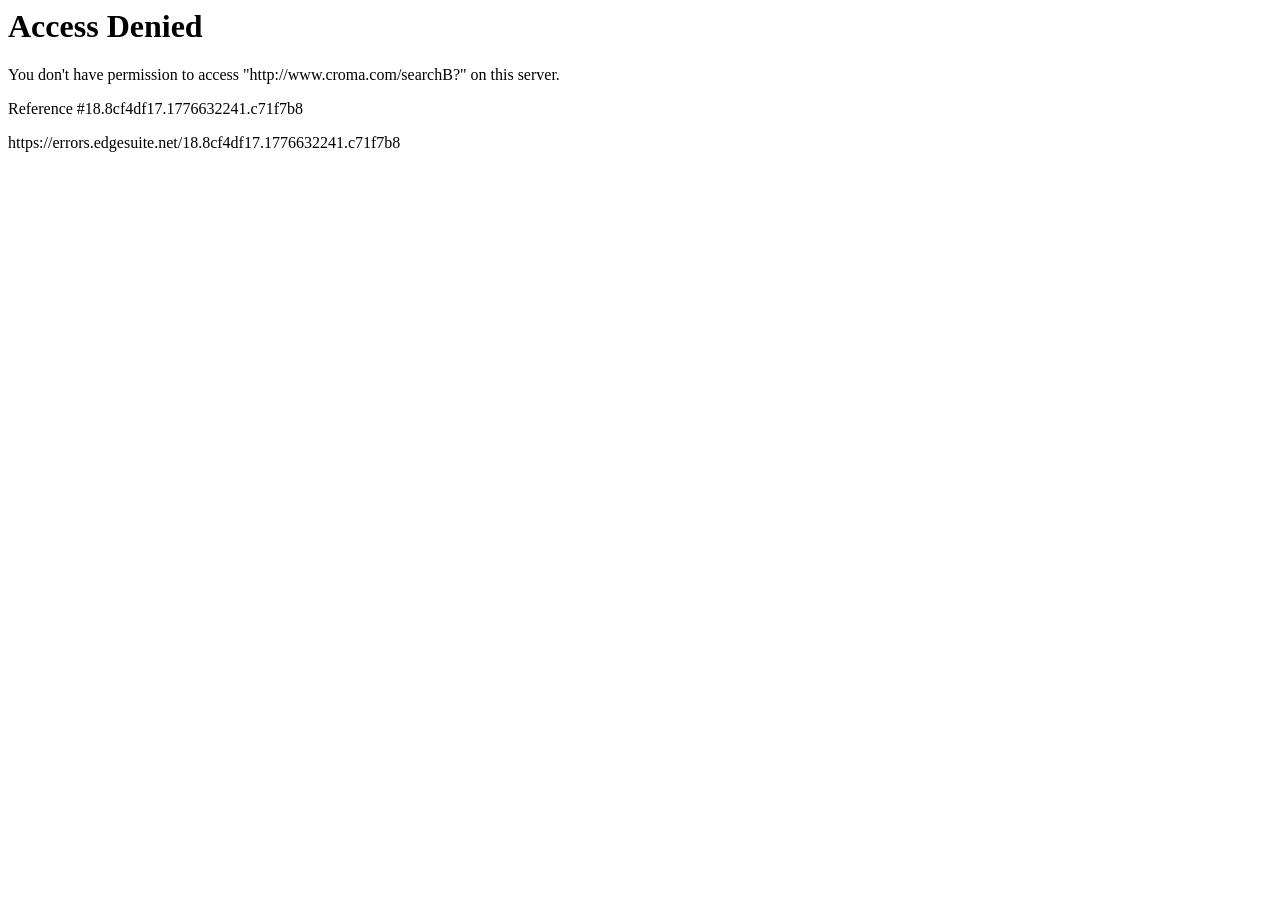
<file: price_comparison/croma_dump.html>
<html><head>
<title>Access Denied</title>
</head><body>
<h1>Access Denied</h1>
 
You don't have permission to access "http://www.croma.com/searchB?" on this server.<p>
Reference #18.8cf4df17.1776632241.c71f7b8
</p><p>https://errors.edgesuite.net/18.8cf4df17.1776632241.c71f7b8</p>


</body></html>
</file>
